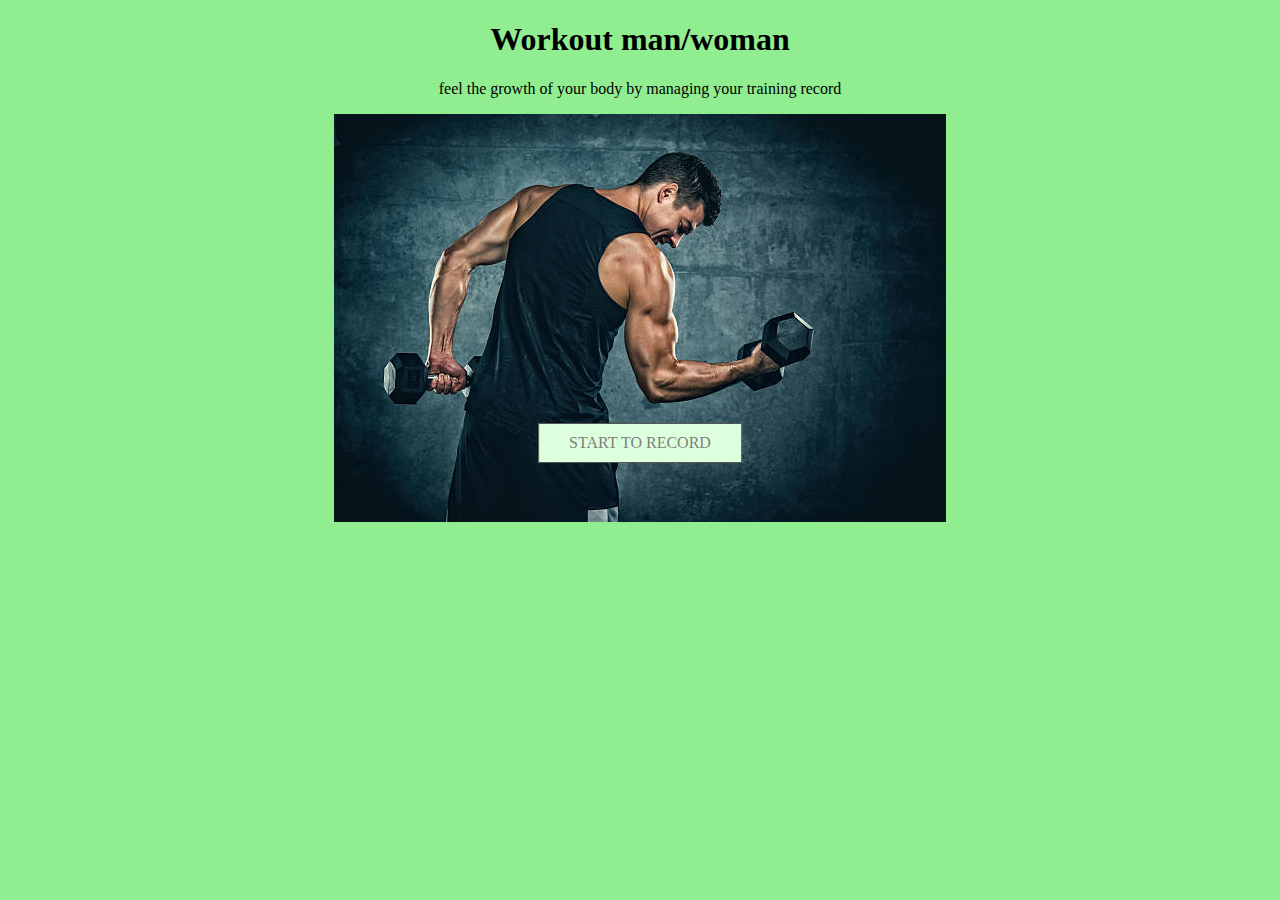
<file: index.htm>
<!DOCTYPE html>
<html lang="en">
<head>
  <meta charset="UTF-8">
  <meta name="viewport" content="width=device-width, initial-scale=1.0">
  <link rel="stylesheet" href="./css/stylesheet.css">
  <title>Muscle Memory</title>
</head>
<body>
  <header class="header">
    <h1>Workout man/woman</h1>
    <p>feel the growth of your body by managing your training record  </p>
  </header>
  <main>
    <div class="main_first">
      <div class="main_img">
        <img src="imgs/筋トレイメージ表紙.jpg" alt="ダンベルを持ち上げる男">
      </div>
    
      <div>

        <p class="main_btn"><a href="html/index1.html">Start to record</a></p>
      </div>
    </div>
  
  
  </main>


  
</body>
</html>
</file>
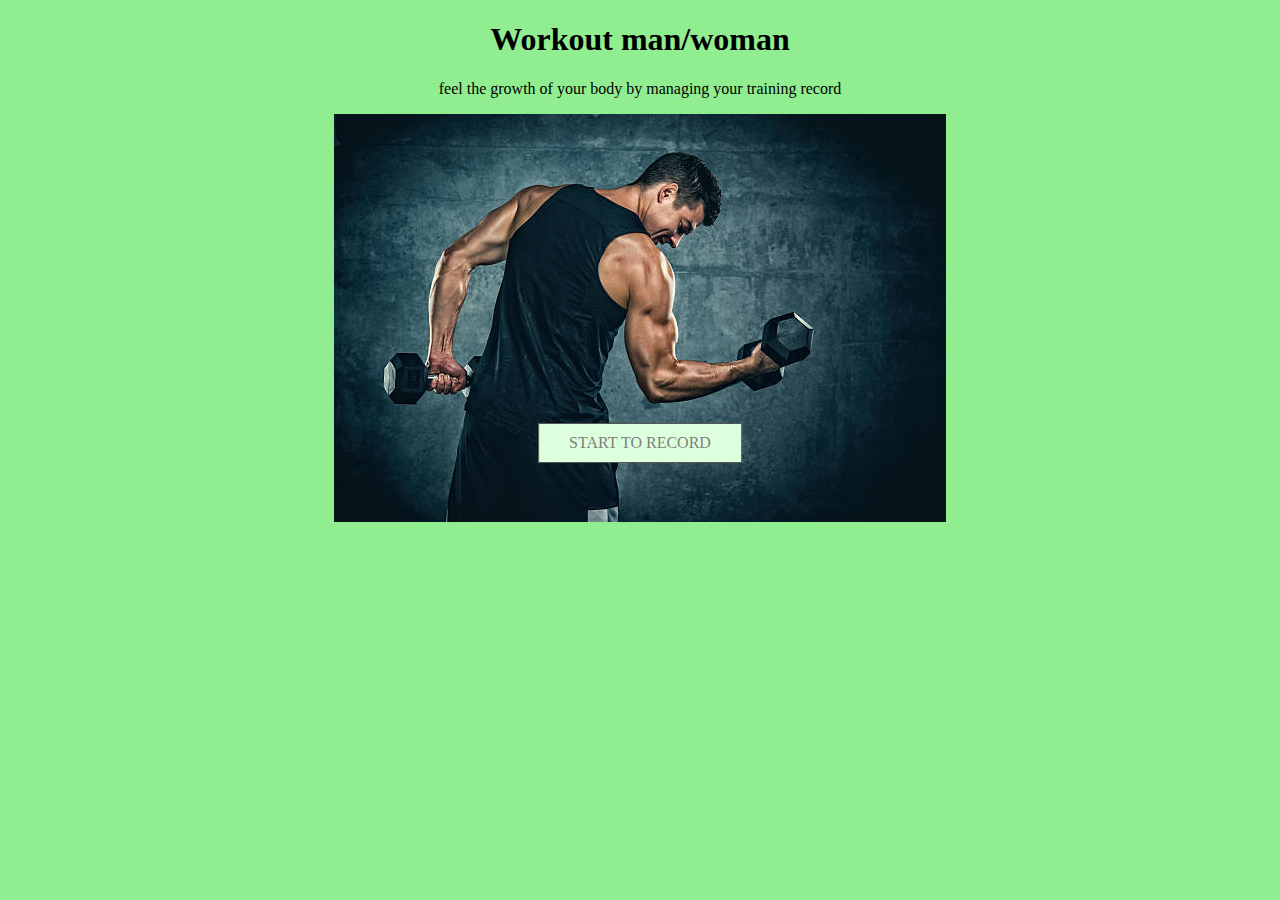
<file: index.html>
<!DOCTYPE html>
<html lang="en">
<head>
  <meta charset="UTF-8">
  <meta name="viewport" content="width=device-width, initial-scale=1.0">
  <link rel="stylesheet" href="../css/stylesheet.css">
  <title>Muscle Memory</title>
</head>
<body>
  <header class="header">
    <h1>Workout man/woman</h1>
    <p>feel the growth of your body by managing your training record  </p>
  </header>
  <main>
    <div class="main_first">
      <div class="main_img">
        <img src="imgs/筋トレイメージ表紙.jpg" alt="ダンベルを持ち上げる男">
      </div>
    
      <div>

        <p class="main_btn"><a href="html/index1.html">Start to record</a></p>
      </div>
    </div>
  
  
  </main>


  
</body>
</html>
</file>
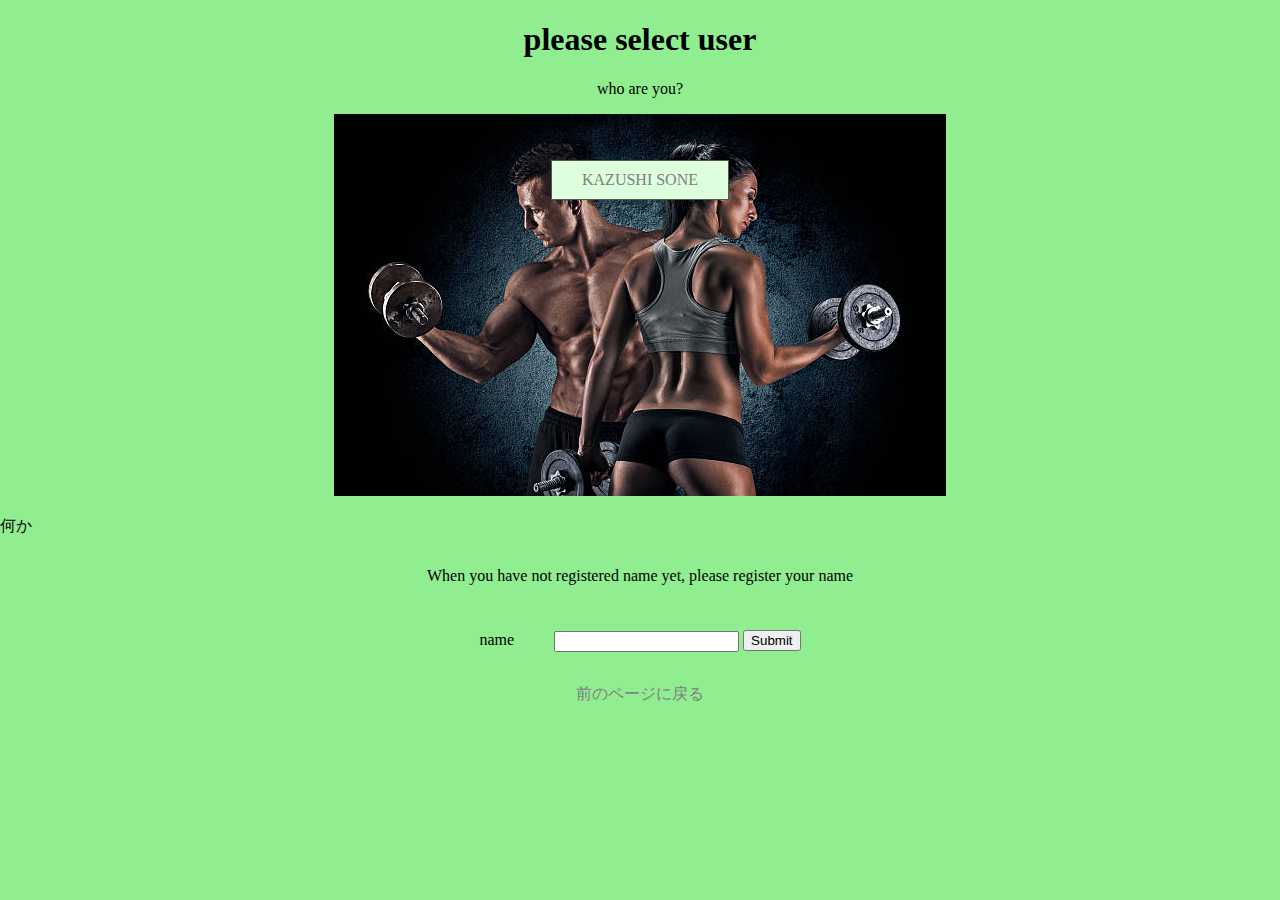
<file: html/index1.html>
<!DOCTYPE html>
<html lang="en">
<head>
  <meta charset="UTF-8">
  <meta name="viewport" content="width=device-width, initial-scale=1.0">
  <link rel="stylesheet" href="../css/stylesheet2.css">
  <title>Select user</title>
</head>
<body>
  <header>
    <h1 class="text-center">please select user</h1>
    <p class="text-center">who are you?</p>
  </header>

  <main>
    <div class="main_first">
      <div class="main_img">
        <img src="../imgs/Select_User_画像.jpg" alt="ダンベルを持ち上げる男女">
      </div>
    </div>

    <div>
      <p class="main_btn"><a href="../html/index.html">Kazushi Sone</a></p>
      <p class="main_btn2" id="#newman">何か</p>
    </div>

    
    <div class="text-center">

      <div class="input_title">When you have not registered name yet, please register your name</div>

      <div class="input_area2">
        <div class="input_area">
          <p>name</p>
          <ul>
            <input type="text" id="key">
          </ul>
        </div>
      
      </div>

      <input id="input_submit" type="submit"></button>
    
    </div>
      
    <p class="text-center"><a href="../index.html">前のページに戻る</a></p>
  </main>
  <script>
    //1.Click Event
    $('#input_submit').on('click', function(){
      const key =$('#key').val();
      localStorage.setItem(key);
      //一覧表示に追加
      const html = '<tr><th>'+key+'</tr></th>'
      $('#newman').append(html);
    });


  </script>
  
</body>
</html>
</file>
<file: css/stylesheet.css>
body{
  max-width: 100%;
  margin: 0;
  padding: 0;
  text-align: left;
  font-family: Cambria, Cochin, Georgia, Times, 'Times New Roman', serif;
  background-color: #90EE90;
}

a {
  text-decoration: none;
  color:grey;
}

.header{
  text-align: center;
  
}

.main_first{
  position: relative;
}

.main_img{
  text-align: center;
  width: 100%;
}

.main_btn{
  position: absolute;
  top: 80%;
  left: 50%;
  -ms-transform: translate(-50%,-50%);
  -webkit-transform: translate(-50%,-50%);
  transform:(translate(-50%, -50%));
  padding: 10px 30px;
  margin: 0;
  background-color:#DDFFDD;
  display: inline-block;
  border: 1px solid #555 ;
  text-decoration: none;
  text-transform: uppercase;
  transition: 800ms ease all;
  outline: none;
  color: #555;
}

.main_btn:hover{
  background: #fff;
  color: #1AAB8A;
}

.main_btn:before, button:after{
  content:'';
  position:absolute;
  top:0;
  right:0;
  height:2px;
  width:0;
  background: #1AAB8A;
  transition:400ms ease all;
}
.main_btn:after{
  right:inherit;
  top:inherit;
  left:0;
  bottom:0;
}

.main_btn:hover:before,.main_btn:hover:after{
  width:100%;
  transition:800ms ease all;
}
</file>
<file: css/stylesheet2.css>
body{
  max-width: 100%;
  margin: 0;
  padding: 0;
  text-align: left;
  font-family: Cambria, Cochin, Georgia, Times, 'Times New Roman', serif;
  background-color: #90EE90;
}


a {
  text-decoration: none;
  color:grey;
}

.text-center{
  text-align: center;
}

.main_first{
  position: relative;
}

.main_img{
  text-align: center;
  width: 100%;
}

.main_btn{
  position: absolute;
  top: 20%;
  left: 50%;
  -ms-transform: translate(-50%,-50%);
  -webkit-transform: translate(-50%,-50%);
  transform:(translate(-50%, -50%));
  padding: 10px 30px;
  margin: 0;
  background-color:#DDFFDD;
  display: inline-block;
  border: 1px solid #555 ;
  text-decoration: none;
  text-transform: uppercase;
  transition: 800ms ease all;
  outline: none;
  color: #555;
}

.main_btn:hover{
  background: #fff;
  color: #1AAB8A;
}

.main_btn:before, button:after{
  content:'';
  position:absolute;
  top:0;
  right:0;
  height:2px;
  width:0;
  background: #1AAB8A;
  transition:400ms ease all;
}
.main_btn:after{
  right:inherit;
  top:inherit;
  left:0;
  bottom:0;
}

.main_btn:hover:before,.main_btn:hover:after{
  width:100%;
  transition:800ms ease all;
}

.input_title{
  margin: 30px;
}

.input_area{
  display: flex;

  margin: auto;
}

.input_area2{
  display: inline-block;
}

.input_submit{
  margin: 10px;
}
</file>
